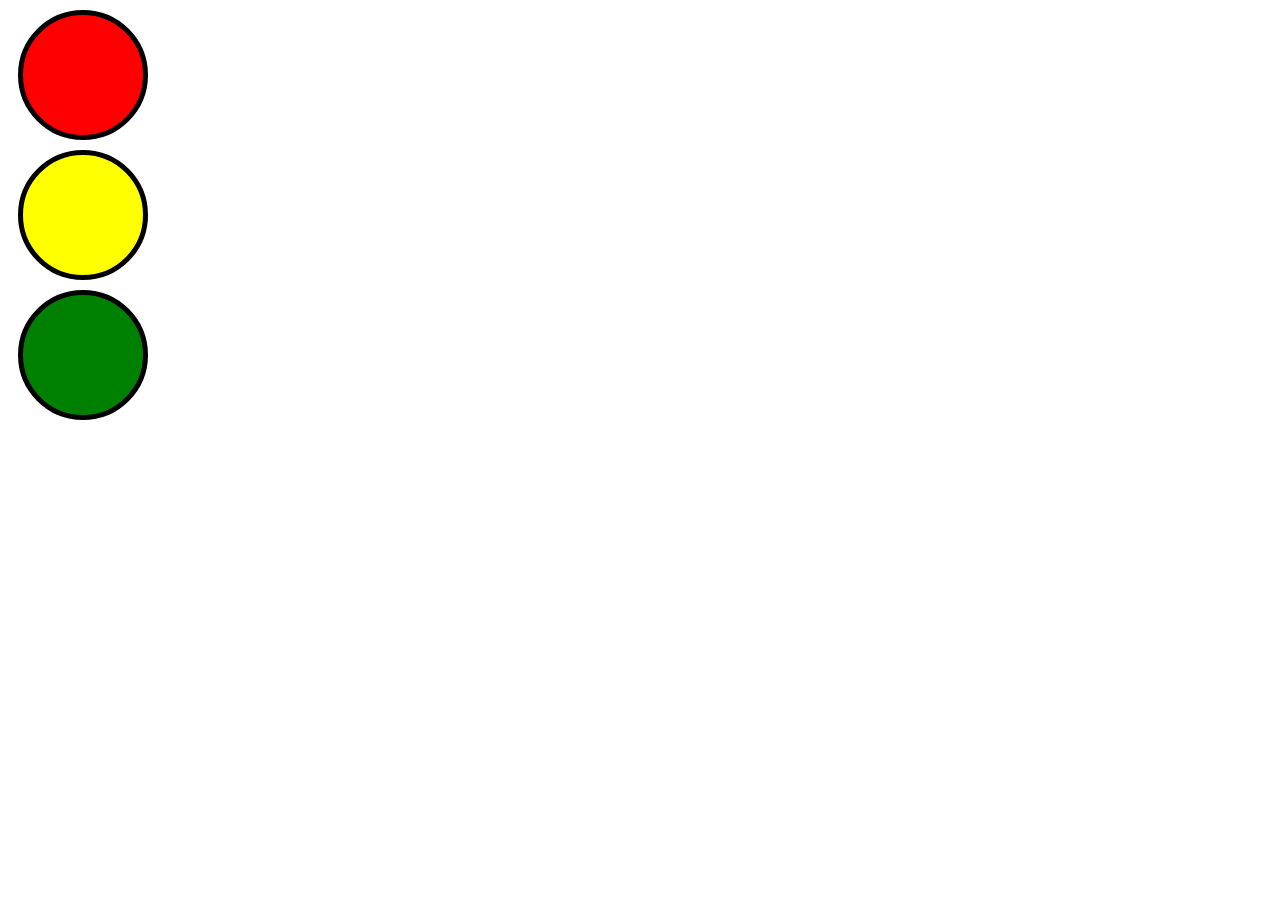
<file: box.html>
<!DOCTYPE html>
<html lang="en">
<head>
    <meta charset="UTF-8">
    <meta name="viewport" content="width=device-width, initial-scale=1.0">
    <title>Document</title>
    <link rel="stylesheet" href="box.css">
</head>
<body>
    <div id="d1"></div>
    <div id="d2"></div>
    <div id="d3"></div>
    
</body>
</html>
</file>
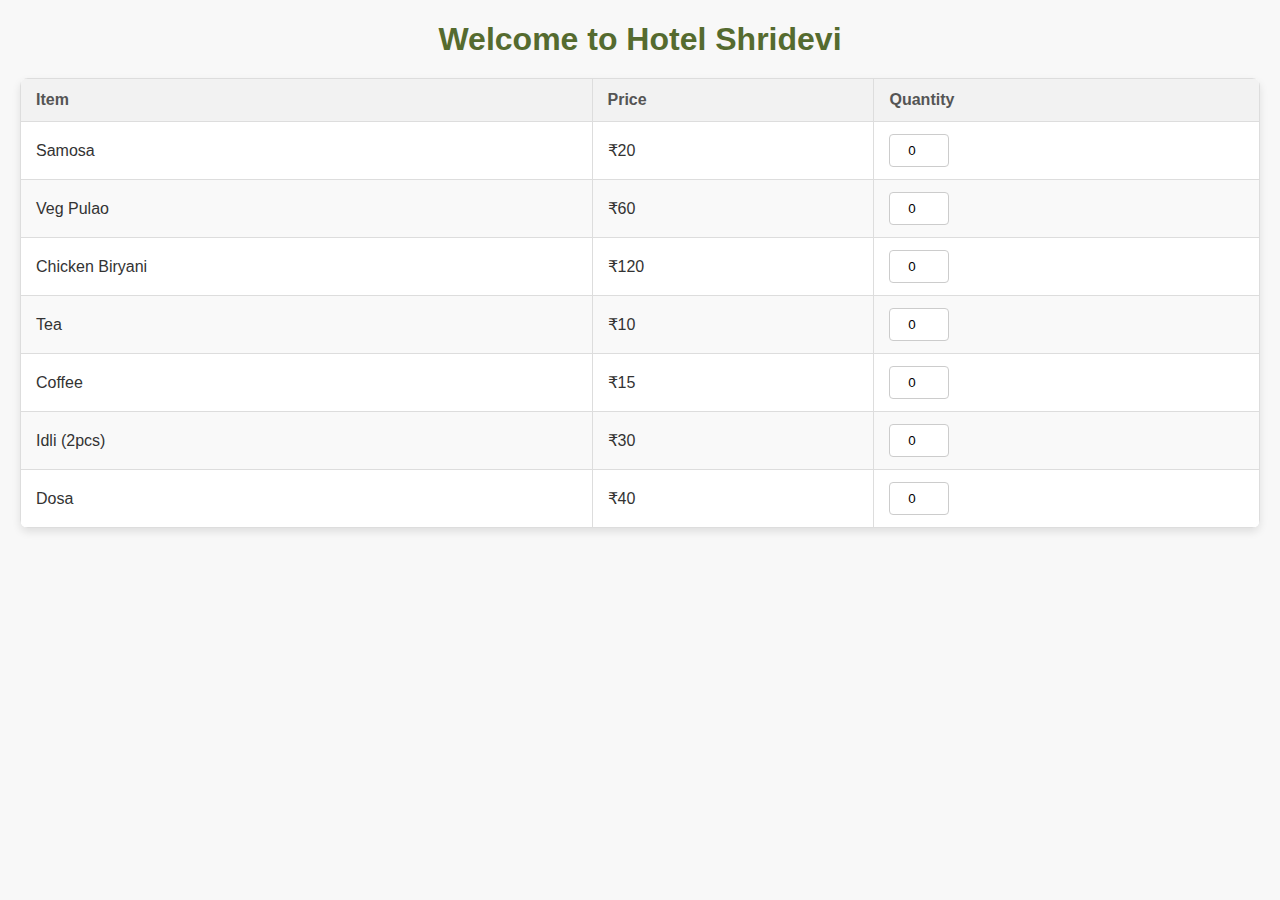
<file: can.html>
<!DOCTYPE html>
<html>
<head>
<title>Canteen Menu</title>
<style>
body {
  font-family: sans-serif;
  margin: 20px;
}

table {
  width: 100%;
  border-collapse: collapse;
}

th, td {
  border: 1px solid #ddd;
  padding: 8px;
  text-align: left;
}

th {
  background-color: #f2f2f2;
}

.quantity-input {
  width: 50px;
  text-align: center;
}
</style>
</head>
<link rel="stylesheet" href="can.css ">
<body>

<h1 style="color: darkolivegreen;">Welcome to Hotel Shridevi</h1>

<table>
  <thead>
    <tr>
      <th>Item</th>
      <th>Price</th>
      <th>Quantity</th>
    </tr>
  </thead>
  <tbody>
    <tr>
      <td>Samosa</td>
      <td>₹20</td>
      <td><input type="number" class="quantity-input" value="0" min="0"></td>
    </tr>
    <tr>
      <td>Veg Pulao</td>
      <td>₹60</td>
      <td><input type="number" class="quantity-input" value="0" min="0"></td>
    </tr>
    <tr>
      <td>Chicken Biryani</td>
      <td>₹120</td>
      <td><input type="number" class="quantity-input" value="0" min="0"></td>
    </tr>
    <tr>
      <td>Tea</td>
      <td>₹10</td>
      <td><input type="number" class="quantity-input" value="0" min="0"></td>
    </tr>
    <tr>
      <td>Coffee</td>
      <td>₹15</td>
      <td><input type="number" class="quantity-input" value="0" min="0"></td>
    </tr>
     <tr>
      <td>Idli (2pcs)</td>
      <td>₹30</td>
      <td><input type="number" class="quantity-input" value="0" min="0"></td>
    </tr>
    <tr>
      <td>Dosa</td>
      <td>₹40</td>
      <td><input type="number" class="quantity-input" value="0" min="0"></td>
    </tr>
  </tbody>
</table>

</body>
</html>
</file>
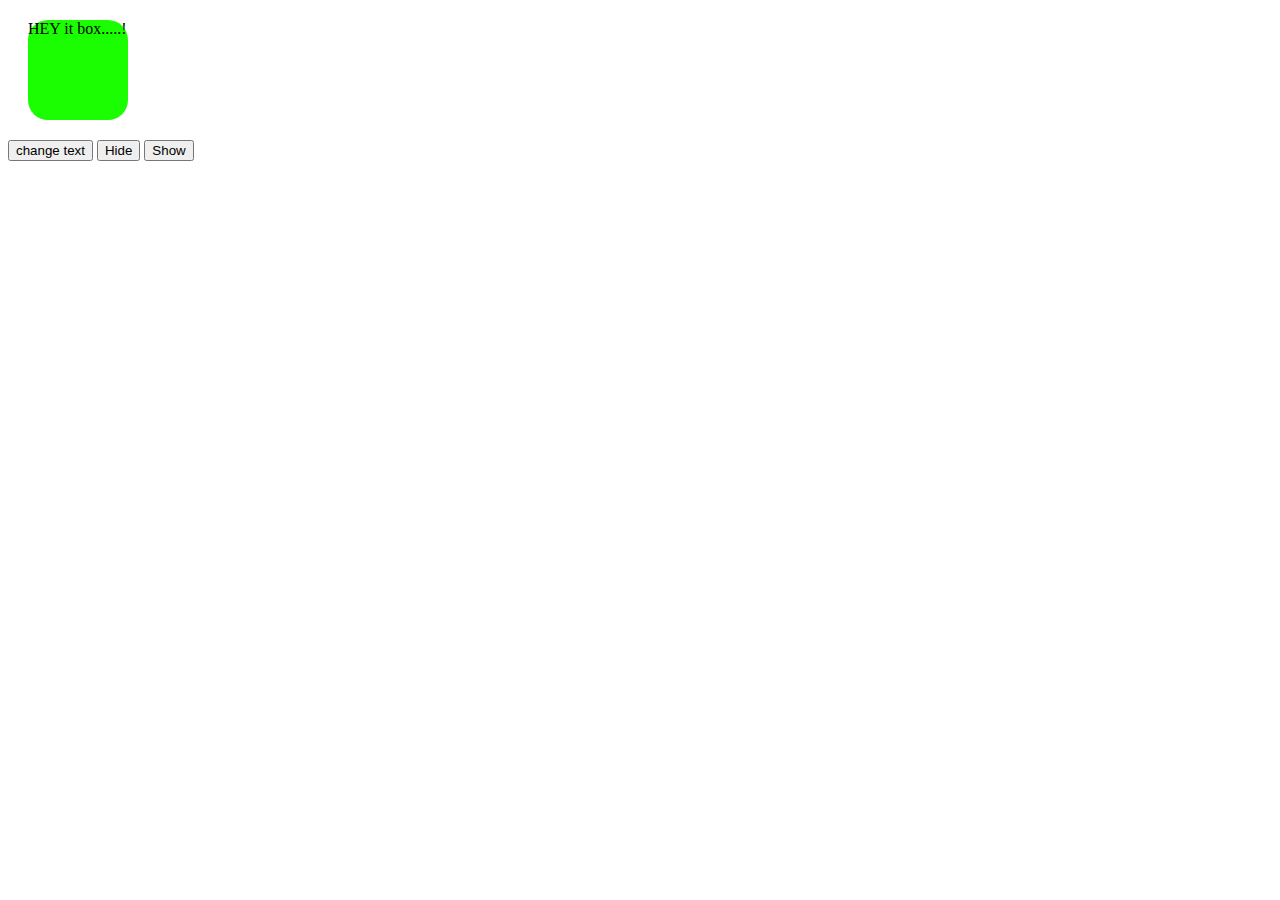
<file: itsme.html>
<!DOCTYPE html>
<html lang="en">
<head>
    <meta charset="UTF-8">
    <meta name="viewport" content="width=device-width, initial-scale=1.0">
    <title>jquery</title>
    <script src="https://ajax.googleapis.com/ajax/libs/jquery/3.7.1/jquery.min.js"></script>
    <style>
        .box{
            width:100px;
            height: 100px;
            background-color: rgb(27, 254, 2);
            margin: 20px;
            border-radius: 20%;
        }
    </style>

</head>
<body>
     <div class="box" id="box">HEY it box.....!</div>
     <button class="btnl" id="changetext">change text</button>
     <button id="hidebox">Hide</button>
     <button id="showbox">Show</button>

     <script>
        $(document).ready(function(){
            $("#changetext").click(function(){
                $("#box").text("Text has been changes");
            })
        });

        $("#hidebox").click(function(){
            $("#box").fadeOut();
        });
        $("#showbox").click(function(){
            $("#box").fadeIn();
        });

     </script>
</body>
</html>
</file>
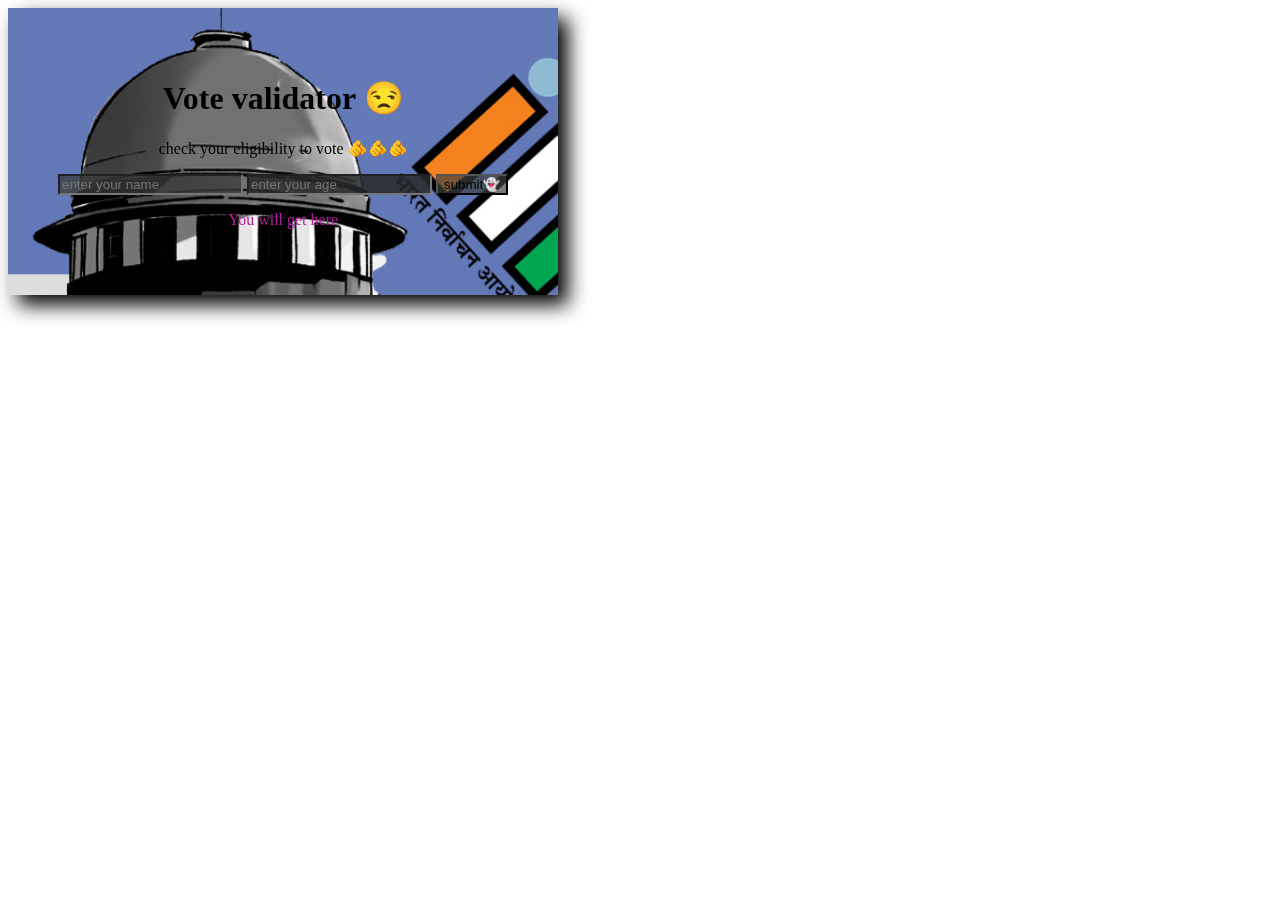
<file: java.html>
<!DOCTYPE html>
<html lang="en">
<head>
    <meta charset="UTF-8">
    <meta name="viewport" content="width=device-width, initial-scale=1.0">
    <title>Document</title>
    <link rel="stylesheet" href="vote.css">
</head>
<body>
    <div>
    <h1>Vote validator 😒</h1>
    <p>check your eligibility to vote 🫵🫵🫵</p>
    <input style="background-color: rgba(58, 60, 61, 0.762);" type="text" id="name" placeholder="enter your name">
    <input style="background-color: rgba(39, 41, 42, 0.859);" type="number" id="age" placeholder="enter your age">
<button style="background-color: rgba(61, 63, 63, 0.695);" onclick="vote()">submit👻</button>
<p style="color: rgb(180, 31, 155);" id="res"> You will get here</p>
    <script src="script.js"></script>
</div>
</body>
</html>
</file>
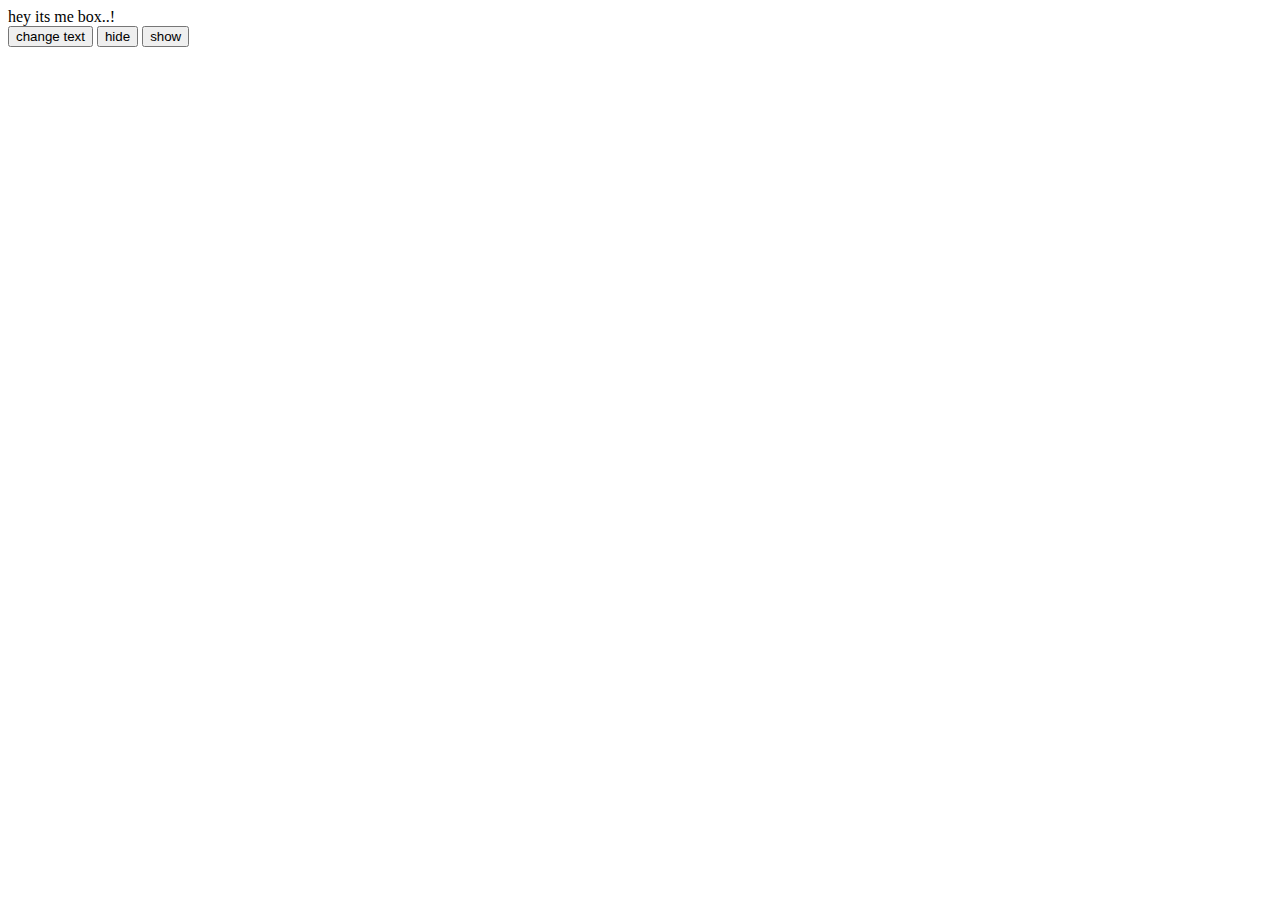
<file: jqury.html>
<!DOCTYPE html>
<html lang="en">
<head>
    <meta charset="UTF-8">
    <meta name="viewport" content="width=device-width, initial-scale=1.0">
    <title>Document</title>
</head>
<body>
    <div class="box">hey its me box..!</div>
    <button class="btn1" id="changetext">change text</button>
    <button id="hidebox">hide</button>
    <button id="showbox">show</button>

    <script>
        $(document).ready(function(){
            $("Changetext").click(function(){
                $("#box").text("text has been changes");
            })
        });
        $("#hidebox").click(function(){
            $("#box").fadeOut();
        })
        $("#show box").click(function(){
            $("#box").fadeIn();
        })

    </script>
</body>
</html>
</file>
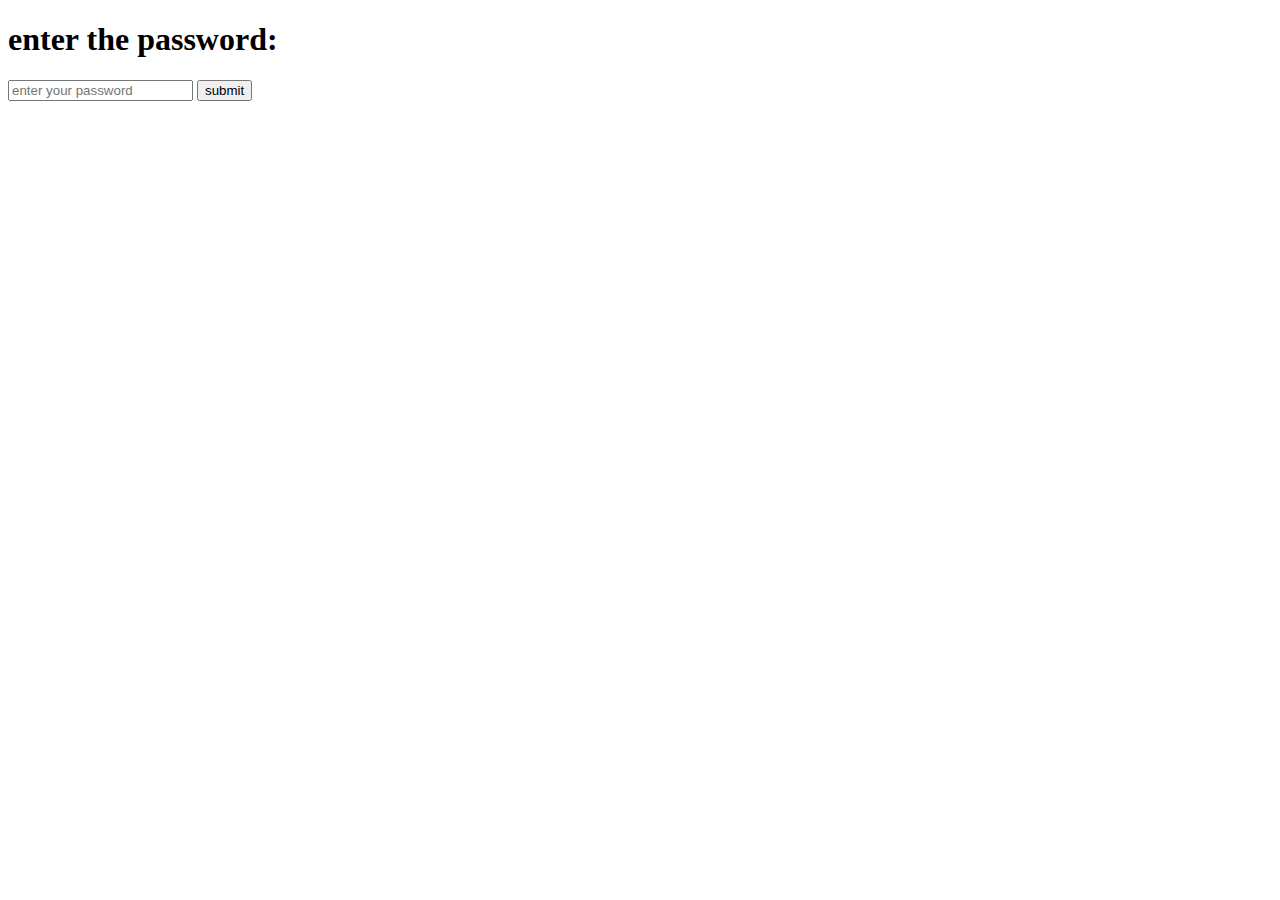
<file: login.html>
<!DOCTYPE html>
<html lang="en">
<head>
    <meta charset="UTF-8">
    <meta name="viewport" content="width=device-width, initial-scale=1.0">
    <title>Document</title>
</head>
<body>
    <h1>enter the password:</h1>
    <input type="text" name="" id="pass" placeholder="enter your password">
    <button onclick="login()">submit</button>
    <p id="res"></p>
    <script>
        function login(){
        var password = "086086"
        var attempts = 3;
        while(attempt >0){
            var userinput = document.getElementById("pass").value;
            if(userinput == password){
            res.innerHTML="successfully logged in";
        return;
        }else{
            res.inputHTML="incorrect password and attempt left is" +attempt;
            attempt;
        }     
        }
        }
    </script>
</body>
</html>
</file>
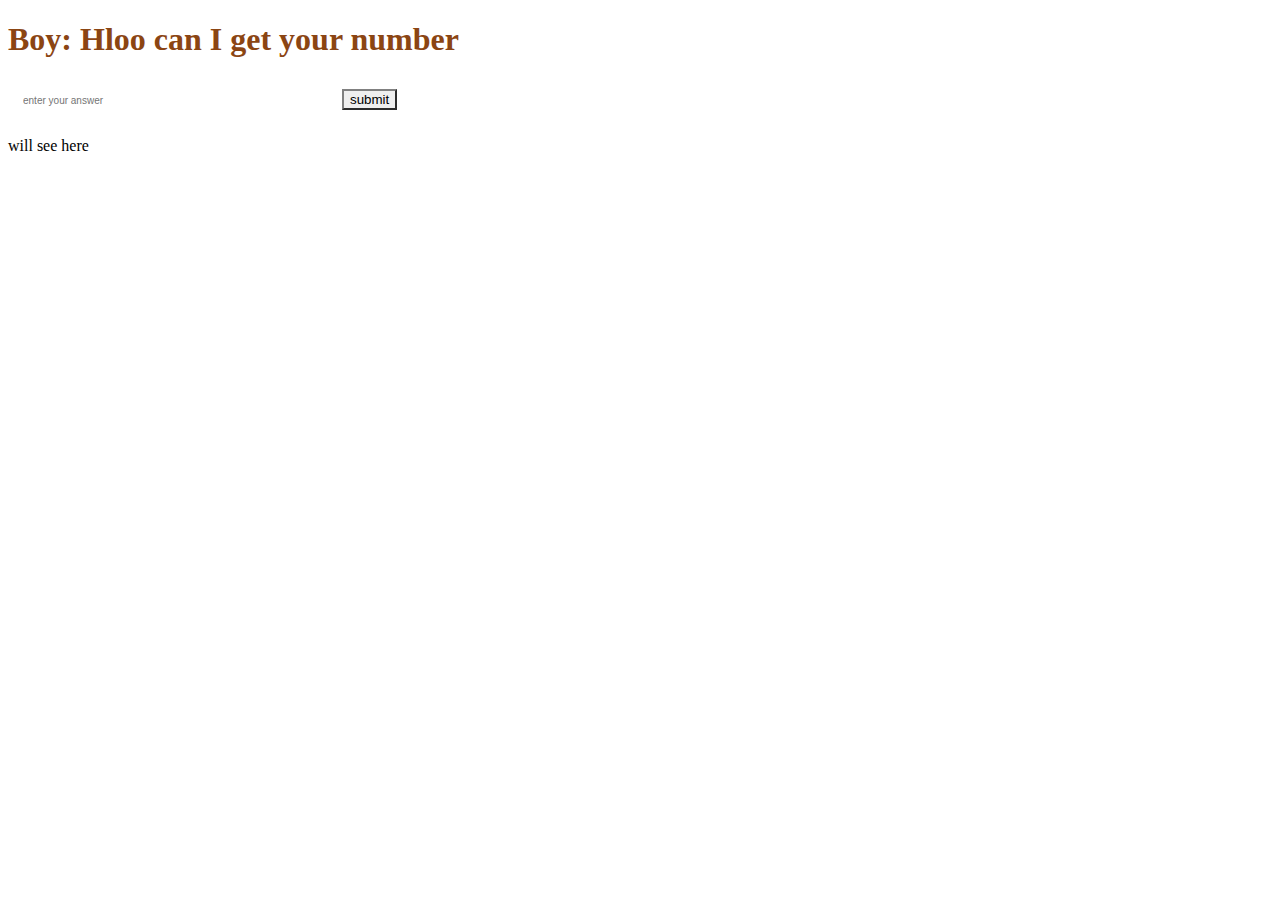
<file: love.html>
<!DOCTYPE html>
<html lang="en">
<head>
    <meta charset="UTF-8">
    <meta name="viewport" content="width=device-width, initial-scale=1.0">
    <title>Document</title>
    <link rel="stylesheet" href="love.css">
</head>
<body>
    <h1> Boy: Hloo can I get your number</h1>
    <input type=" text" id="ans" placeholder="enter your answer">
    <button onclick="fun()">submit</button>
    <p id="res">will see here</p>
    <script>
        function fun(){
            var answer = document.getElementById("ans").value;
            var res = document.getElementById("res")
        while(answer !== "yes"){
            res.innerHTML = "This is the last time iam asking will you give or not😒"
            return;
        }
        res.innerHTML = "Okay i'll text you later😊"
        }
    </script>
</body>
</html>
</file>
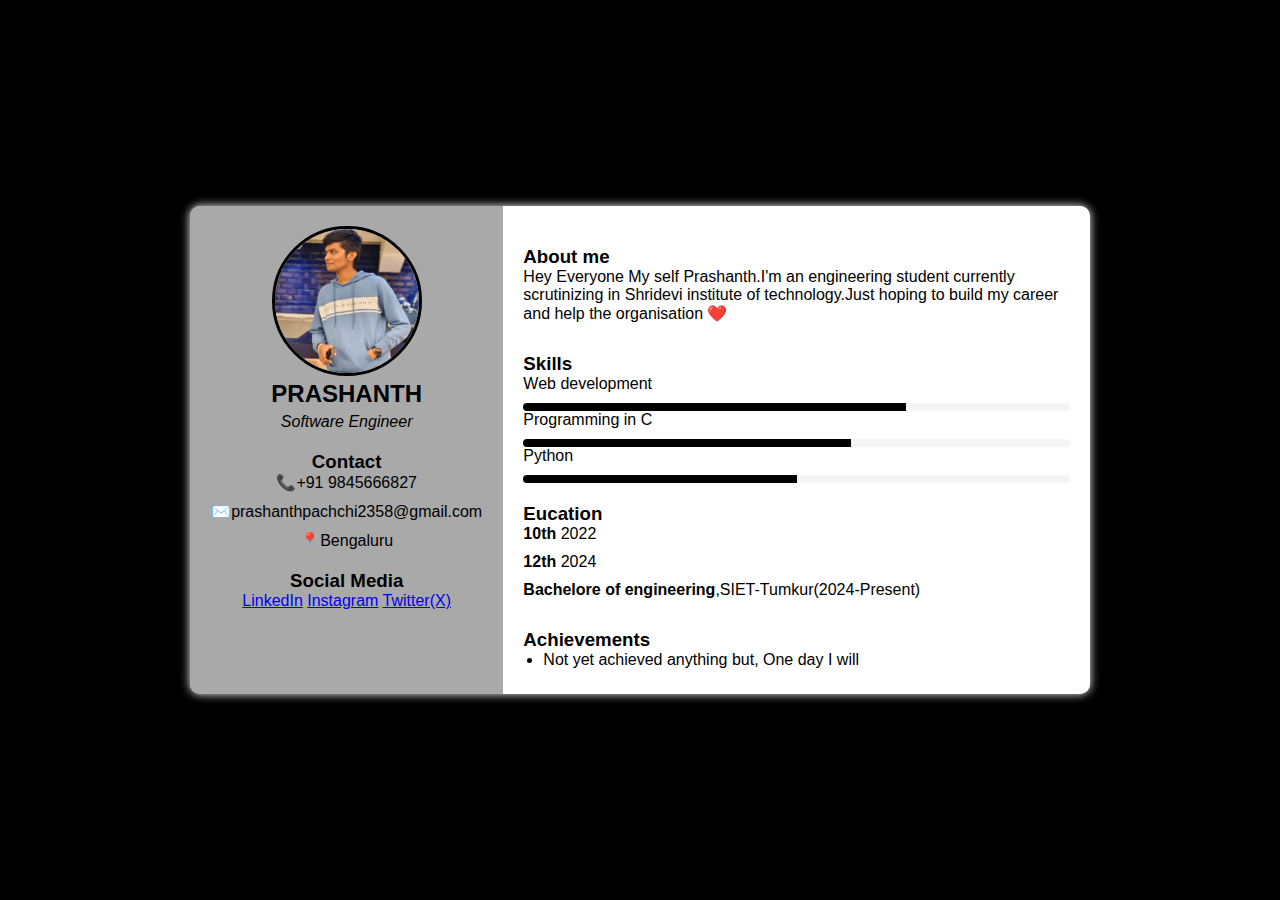
<file: profile.html>
<!DOCTYPE html>
<html lang="en">
<head>
    <meta charset="UTF-8">
    <meta name="viewport" content="width=device-width, initial-scale=1.0">
    <title>PRASHANTH</title>
    <link rel="stylesheet" href="style3.css">
</head>
<body>
    <div class="container">
      <div class="profile-box">
         <div class="left-section">
            <div class="profile-img">
                <img src="1746a165-1aa7-4a4f-b28a-b68a024bbe9e.jfif" alt="Preetam">
            </div>
            <h2>PRASHANTH</h2>
            <p class="role">Software Engineer</p>
            <h3>Contact</h3>
            <p class="icon">📞+91 9845666827</p>
            <p class="icon">✉️prashanthpachchi2358@gmail.com</p>
            <p class="icon">📍Bengaluru</p>
              <h3>Social Media</h3>
              <div class="social media">
              <a href="#">LinkedIn</a>
              <a href="#">Instagram</a>
              <a href="#">Twitter(X)</a>
            </div>
        </div>
      
      <div class="right-section">
          <h3>About me</h3>
          <p>Hey Everyone My self Prashanth.I'm an engineering student currently scrutinizing in Shridevi institute of technology.Just hoping to build my career and help the organisation ❤️</p>
          <h3>Skills</h3>
          <div class="Skill">
            <p>Web development</p>
            <div class="progress"><div style="width: 70%;"></div></div>
          </div>
          <div class="Skill">
            <p>Programming in C</p>
            <div class="progress"><div style="width: 60%;"></div></div>
          </div>
          <div class="Skill">
            <p>Python</p>
            <div class="progress"><div style="width: 50%;"></div></div>
          </div>
            <h3>Eucation</h3>
            <p><strong>10th</strong> 2022</p>
            <p><strong>12th</strong> 2024</p>
            <p><strong>Bachelore of engineering</strong>,SIET-Tumkur(2024-Present)</p>
              
               <h3>Achievements</h3>
        <ul>
             <li>Not yet achieved anything but, One day I will</li>
        </ul>
        </div>
    </div>
    </div>

</body>
</html>
</file>
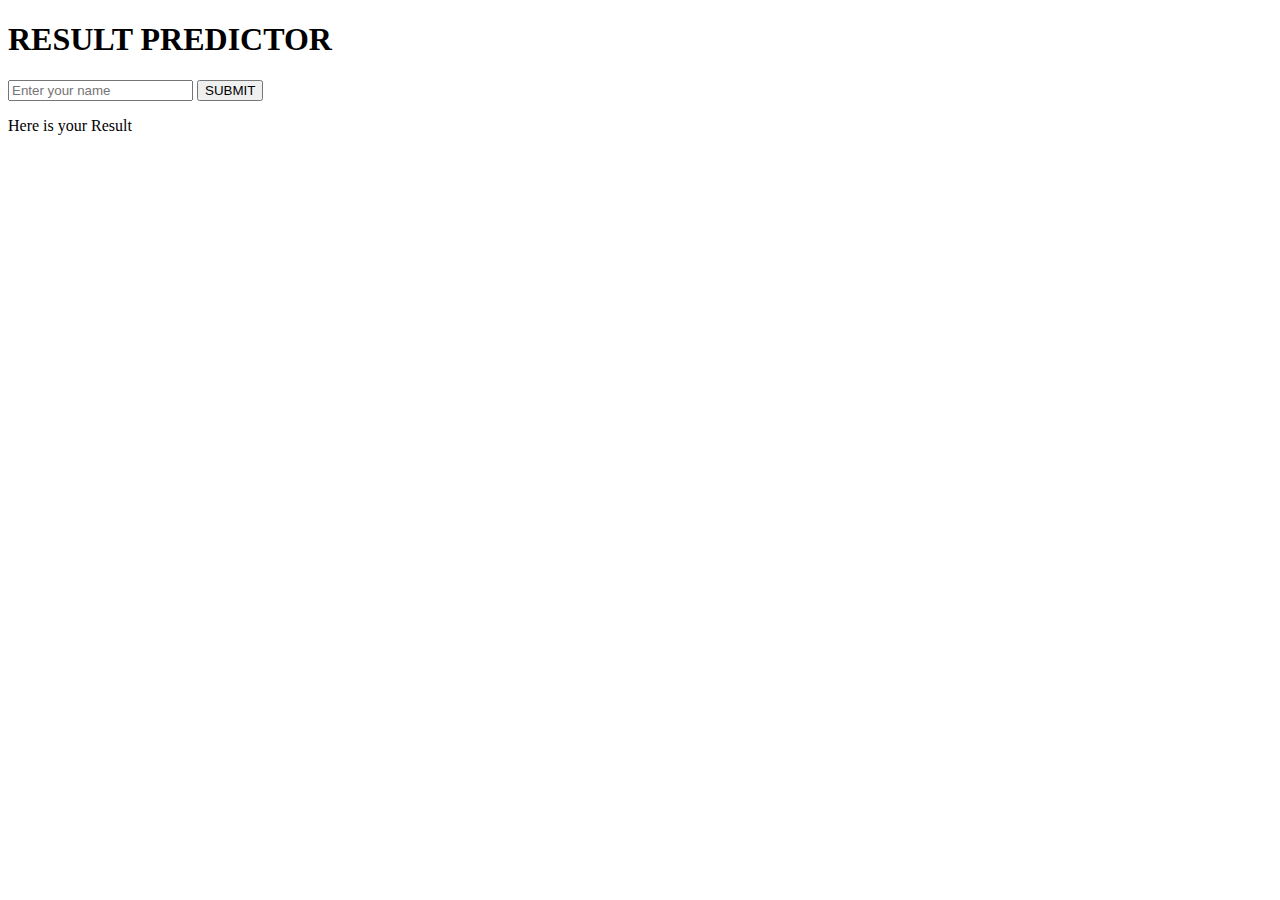
<file: re.html>
<!DOCTYPE html>
<html lang="en">
<head>
    <meta charset="UTF-8">
    <meta name="viewport" content="width=device-width, initial-scale=1.0">
    <title>Document</title>
    <link rel="stylesheet" href="re.css ">

    
</head>
<body>
  <h1>RESULT PREDICTOR</h1> 
  <input type="text" placeholder="Enter your name" id="name"> 
  <button onclick="result()">SUBMIT</button>
  <p id="res">Here is your Result</p>
  <script src="re.js"></script>
 
</body>
</html>
</file>
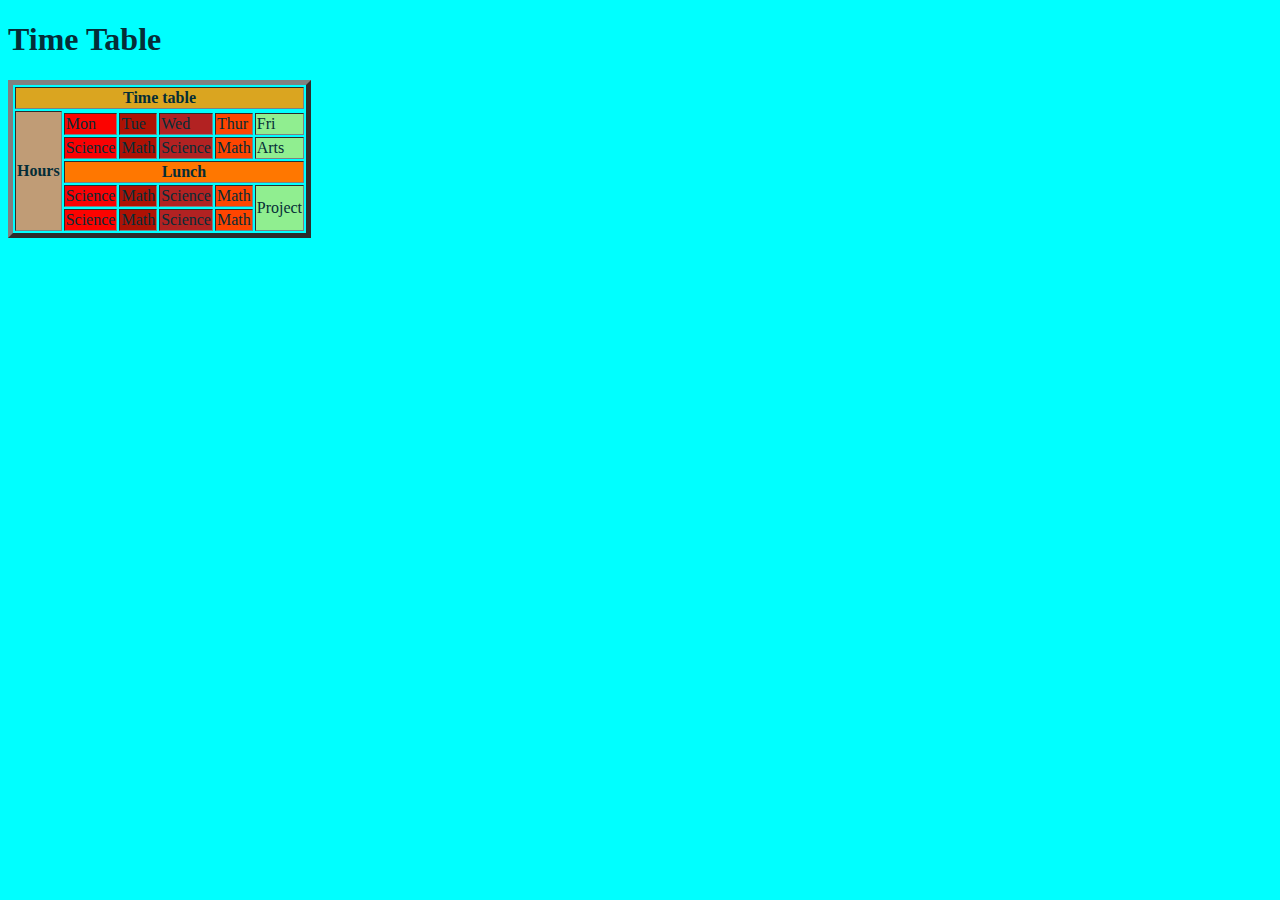
<file: secondindex.html>
<!DOCTYPE html>
<html lang="en">
<head>
    <meta charset="UTF-8">
    <meta name="viewport" content="width=device-width, initial-scale=1.0">
    <title>Document</title>
    <link rel="stylesheet" href="style.css">
</head>
<body>
    <h1>Time Table</h1>
    <table border="5">
        <tr style="background-color: goldenrod;">
            <th colspan="7">Time table</th>
        </tr>
        <tr style="background-color: rgb(192, 156, 118);">
            <th rowspan="7">Hours</th>
        </tr>
        <tr style="background-color: olivedrab;">
            <td class="mon">Mon</td>
            <td class="tue">Tue</td>
            <td class="wed">Wed</td>
            <td class="thur">Thur</td>
            <td class="fri">Fri</td>

        </tr>
        <tr style="background-color: rgb(35, 78, 142);">
            <td class="mon">Science</td>
            <td class="tue">Math</td>
            <td class="wed">Science</td>
            <td class="thur">Math</td>
            <td class="fri">Arts</td>
        </tr>

          
        <tr style="background-color: rgb(255, 119, 0);">
        <th colspan="5">Lunch</th>
        </tr>

        <tr style="background-color: rgb(35, 78, 142);">
            <td class="mon">Science</td>
            <td class="tue">Math</td>
            <td class="wed">Science</td>
            <td class="thur">Math</td>
            <td class="fri" rowspan="2">Project</td>
            
        </tr>

        <tr style="background-color: olivedrab;">
            <td class="mon">Science</td>
            <td class="tue">Math</td>
            <td class="wed">Science</td>
            <td class="thur">Math</td>
            
        </tr>
</file>
<file: box.css>
#d1{
    background-color: red;
    height: 100px;
    width: 100px;
    padding: 10px;
    border: 5px solid rgb(0, 0, 0);
    margin: 10px;
    border-radius: 50%;
}
#d2{
    background-color: yellow;
    height: 100px;
    width: 100px;
    padding: 10px;
    border: 5px solid black;
    margin: 10px;
    border-radius: 50%;
}
#d3{
    background-color: green;
    height: 100px;
    width: 100px;
    padding: 10px;
    border: 5px solid black;
    margin: 10px;
    border-radius: 50%;
}
h1{
    color: darkmagenta;
    direction: rtl;
    letter-spacing: 10px;
    text-align: center;
    text-decoration: overline;
    text-transform: uppercase;
    text-shadow: 10px 10px 10px deepskyblue;

}
img{
    width: 300px;
    height: 300px;
    border: 10px solid black;
    filter: drop-shadow(1px 1px 8px rgb(3, 3, 3));
    border-radius: 50%;
    align-items: center;
}
#d1:hover{
    background-color: red;
    box-shadow: 0px 0px 15px red;
    transform: scale(1.1);
    
}
#d2:hover{
    background-color:yellow;
    box-shadow: 0px 0px 20px yellow;
    transform: scale(1.1);
}
#d3:hover{
    background-color:darkgreen;
    box-shadow: 0 0 15px darkgreen;
    transform: scale(1.1);
}
</file>
<file: can.css>
body {
    font-family: sans-serif;
    margin: 20px;
    background-color: #f8f8f8; /* Light background */
    color: #333; /* Darker text for readability */
  }
  
  h1 {
    text-align: center;
    color: #007bff; /* Blue heading */
    margin-bottom: 20px;
  }
  
  table {
    width: 100%;
    border-collapse: collapse;
    box-shadow: 0 4px 8px rgba(0, 0, 0, 0.1); /* Subtle shadow for depth */
    background-color: white; /* White table background */
    border-radius: 8px; /* Rounded corners */
    overflow: hidden; /* Ensures rounded corners are applied */
  }
  
  th, td {
    border: 1px solid #ddd;
    padding: 12px 15px; /* Increased padding for better spacing */
    text-align: left;
  }
  
  th {
    background-color: #f2f2f2;
    font-weight: 600; /* Slightly bolder header text */
    color: #555; /* Darker header text */
  }
  
  tr:nth-child(even) {
    background-color: #f9f9f9; /* Light gray for even rows */
  }
  
  .quantity-input {
    width: 60px; /* Slightly wider input */
    text-align: center;
    padding: 8px; /* Padding inside the input */
    border: 1px solid #ccc;
    border-radius: 4px;
    box-sizing: border-box; /* Ensures padding doesn't affect width */
  }
  
  .quantity-input:focus {
    outline: none;
    border-color: #007bff; /* Blue border on focus */
    box-shadow: 0 0 5px rgba(0, 123, 255, 0.5); /* Blue shadow on focus */
  }
  
  /* Responsive adjustments (optional) */
  @media (max-width: 600px) {
    table, thead, tbody, th, td, tr {
      display: block;
    }
  
    thead tr {
      position: absolute;
      top: -9999px;
      left: -9999px;
    }
  
    tr {
      border: 1px solid #ccc;
      margin-bottom: 10px;
    }
  
    td {
      border: none;
      border-bottom: 1px solid #eee;
      position: relative;
      padding-left: 50%;
      text-align: left;
    }
  
    td:before {
      position: absolute;
      top: 6px;
      left: 6px;
      width: 45%;
      padding-right: 10px;
      white-space: nowrap;
      content: attr(data-label);
      font-weight: bold;
    }
  
    td:nth-of-type(1):before { content: "Item"; }
    td:nth-of-type(2):before { content: "Price"; }
    td:nth-of-type(3):before { content: "Quantity"; }
  }
</file>
<file: vote.css>
div{
   
    display: inline-block;
    align-items: center;
    padding: 50px;
    text-align: center;
    filter: drop-shadow(10px 10px 10px black);
    background-image: url(750x450_398309-election-commission-of-india-eci-and-sc.jpg);
}
</file>
<file: love.css>
h1{

color: saddlebrown;}
 input{
    padding: 15px;
    font-size: 10px;
    width: 300px;
    border: 5px peachpuff;
    border-radius: 5px;
 }
button{
    border-color: gray;
    animation: ease;
    align-content: center;
    border-radius: 5px rgb(78, 226, 239);
}
</file>
<file: style3.css>
* {
    margin: 0;
    padding: 0;
    box-sizing: border-box;
    font-family: Arial, Helvetica, sans-serif;
}
 body{
    background-color:black;
    display: flex;
    justify-content: center;
    align-items: center;
    min-height: 100vh;
    padding: 20px
 }
 .container{
    width: 100%;
    max-width: 900px;
 }
 .profile-box{
    display: flex;
    flex-direction: row;
    flex-wrap: nowrap;
    background: lightgray;
    border-radius: 10px;
    box-shadow: 0 0 10px whitesmoke;
    overflow: hidden;
    align-items: stretch;
 }
 .left-section{
    flex: 1;
    max-width: 35%;
    background: darkgrey;
    color: black;
    padding: 20px;
    text-align: center;
    flex-direction: column;
    align-items: center;

 }
 .profile-img img{
    width: 150px;
    height: 150px;
    border-radius: 50%;
    border: 3px solid black;
 }
 .social-media{
   margin-top: 15px;
 }
 .social-media{
  display: inline-block;
  color: white;
  margin: 5px;
  font-size: 14px;
  text-decoration: none;
 }
 .role{
   font-style: italic;
   margin-bottom: 15px;
   margin-top: 5px;
 }
 h3{
   margin-top: 20px;
 }
 .right-section{
   flex: 2;
   padding: 20px;
   background: white;
   display: flex;
   flex-direction: column;
   justify-content: center;
 }
 p{
   margin-bottom: 10px;
 }
 .skill{
   margin-bottom: 15px;
 }
 .progress{
   height: 8px;
   width: 100%;
   background: whitesmoke;
   border-radius: 5px;
   overflow: hidden;
 }
 .progress div{
   height: 100%; 
   background:black;
 }
 ul{
   padding-left: 20px;
 }
 li{
   margin-bottom: 5px;
 }
 @media(max-width: 768px) {
  .profile-box{
    flex-direction: column;
  }
  .left-section, .right-section{
    max-width:100;
    width: 100;
    text-align: center;
  }
 }
</file>
<file: re.css>
body{
   background-image: url(https://www.pdffiller.com/preview/498/891/498891755/large.png);
}
</file>
<file: style.css>
body{
    background-color: aqua;
    color: rgb(5, 45, 55);
}
.mon{
    background-color: rgba(255, 0, 0, 0.979);
}
.tue{
    background-color: rgb(174, 18, 4);
}
.wed{
    background-color: firebrick;
}
.thur{
    background-color: orangered;
}
.fri{
    background-color: lightgreen;
}
</file>
